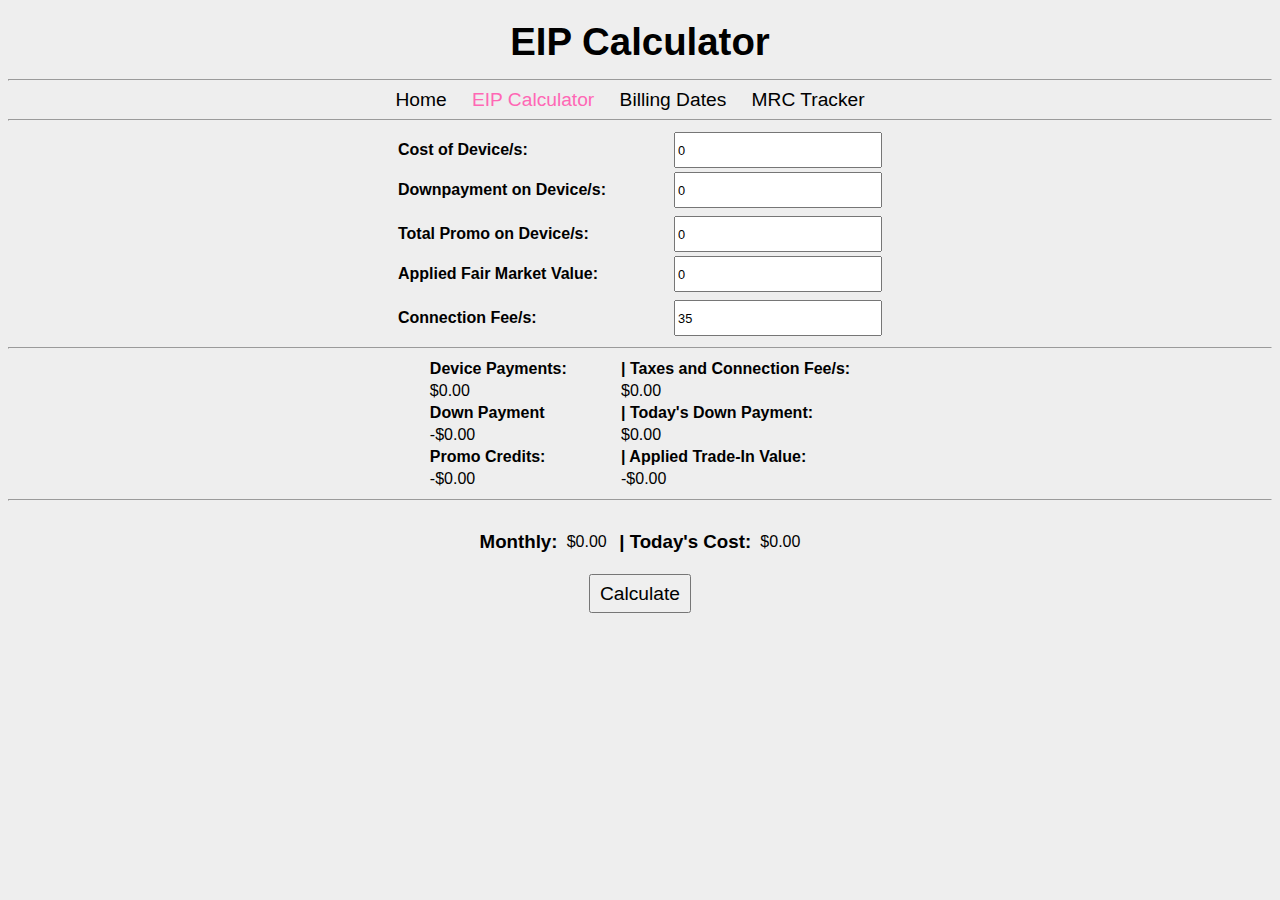
<file: pages/eip-calculator.html>
<!DOCTYPE html>
<html>
    <head>
        <title>EIP Calculator</title>
        <link rel="stylesheet" href="../css/style.css">

        <script>
            function findMonthly() {
                let totalPrice = Number(document.getElementById("phonePrice").value);
                let phoneDownpayment = Number(document.getElementById("downpayment").value);
                let promotion = Number(document.getElementById("promo").value);
                let fairValue = Number(document.getElementById("fmv").value);
                let dcc = Number(document.getElementById("dcc").value);

                let result1 = document.getElementById("monthly");
                let result2 = document.getElementById("today");

                let a1 = document.getElementById("area1");
                let a2 = document.getElementById("area2")
                let a3 = document.getElementById("area3");
                let a4 = document.getElementById("area4");
                let a5 = document.getElementById("area5");
                let a6 = document.getElementById("area6");

                let promoCredits = promotion - fairValue;

                let monthly1 = (totalPrice - phoneDownpayment);
                let monthly2 = (monthly1 - promoCredits) / 24;
                let today = totalPrice * 0.0875;
                let today2 = today + dcc + phoneDownpayment - fairValue;

                result1.innerHTML = "$" + (monthly2).toFixed(2);
                result2.innerHTML = "$" + (today2).toFixed(2);

                a1.innerHTML = "$" + (totalPrice/24).toFixed(2);
                a3.innerHTML = "-$" + (phoneDownpayment/24).toFixed(2);

                let temp = today + dcc;
                
                a2.innerHTML = "$" + temp.toFixed(2);
                a4.innerHTML = "$" + phoneDownpayment.toFixed(2);

                a5.innerHTML = "-$" + (promoCredits/24).toFixed(2);
                a6.innerHTML = "-$" + fairValue.toFixed(2);
            }

        </script>
    </head>

<body>
    <header>
        <h1 class="h1">EIP Calculator</h1>
        <hr>
        <nav>
            <ul>
                <li><a href="../index.html">Home</a></li>
                <li><a id="currentPage" href="eip-calculator.html">EIP Calculator</a></li>
                <li><a href="billing-dates.html">Billing Dates</a></li>
                <li><a href="mrc-tracker.html">MRC Tracker</a></li>
            </ul>
        </nav>
        <hr>
    </header>
    <table style="margin-left: auto; margin-right: auto;">
        <tr>
            <th>Cost of Device/s:</th>
            <td><input type="number"  class="input-box" id="phonePrice" value="0"/></td>
        </tr>
        <tr>
            <th>Downpayment on Device/s:</th>
            <td><input type="number"  class="input-box" id="downpayment" value="0"/></td>
        </tr>
        <tr><td> </td></tr>
        <tr>
            <th>Total Promo on Device/s:</th>
            <td><input type="number"  class="input-box" id="promo" value="0"/></td>
        </tr>
        <tr>
            <th>Applied Fair Market Value:</th>
            <td><input type="number"  class="input-box" id="fmv" value="0"/></td>
        </tr>
        <tr><td> </td></tr>
        <tr>
            <th>Connection Fee/s:</th>
            <td><input type="number"  class="input-box" id="dcc" value="35"/></td>
        </tr>
    </table>
    <hr>
    <table style="margin-left: auto; margin-right: auto;">
        <tr>
            <th style="padding-right: 4vw;">Device Payments:</th>
            <th>| Taxes and Connection Fee/s:</th>
        </tr>
        <tr>
            <td id="area1">$0.00</td>
            <td id="area2">$0.00</td>
        </tr>
        <tr>
            <th>Down Payment</th>
            <th>| Today's Down Payment:</th>
        </tr>
        <tr>
            <td id="area3">-$0.00</td>
            <td id="area4">$0.00</td>
        </tr>
        <tr>
            <th>Promo Credits:</th>
            <th>| Applied Trade-In Value:</th>
        </tr>
        <tr>
            <td id="area5">-$0.00</td>
            <td id="area6">-$0.00</td>
        </tr>
    </table>
    <hr>
    <table style="margin-left: auto; margin-right: auto;">
        <tr>
            <td><h3>Monthly:&nbsp</h3></td>
            <td id="monthly">$0.00</td>
            <td>&nbsp</td>
            <td><h3>| Today's Cost:&nbsp</h3></td>
            <td id="today">$0.00</td>
        </tr>
    </table>
    <div style="text-align: center;">
        <input class="calculate" type="button" onclick="findMonthly()" value="Calculate"/>
    </div>
</body>

</html>
</file>
<file: css/style.css>
body {
    background: #eee;
    font-family: Helvetica Neue, Helvetica, Arial, sans-serif;
    font-size: 1.25vw;
}

table {
    text-align: left;
}

a {
    text-decoration: none;
}

a:link {
    color: black;
}

a:visited {
    color: black;
}

a:hover {
    color: #E20074;
    background-color: #ffeaf5;
    margin: 0;
}

a:active {
    color: #ff67b5;
}

#currentPage {
    color: #ff67b5;
}

ul {
    list-style-type: none;
    margin: 0 5px;
    padding: 0;
    text-align: center;
    font-size: 1.5vw;
}

li {
    display: inline-block;
    margin-right: 20px;
}

.h1 {
    text-align: center;
    font-size: 3vw;
    margin-top: 20px;
    margin-bottom: 15px;
}

.input-box {
    margin-left: 5vw;
    font-size:1vw;
    width: 200px;
    height: 30px;
  }

  .calculate {
    text-align: center;
    width: 8vw;
    height: 3vw;
    font-size: 1.5vw;
}

  @media screen and (max-width: 1000px) {
    body {
        font-size: 4vw;
    }
    ul {
        list-style-type: none;
        margin: 0 15px;
        padding: 0;
        text-align: center;
        font-size: 4vw;
    }
    
    .h1 {
        text-align: center;
        font-size: 9vw;
        margin-top: 5vw;
        margin-bottom: 15px;
    }

    .input-box {
        margin-left: 5vw;
        font-size:3vw;
        width: 300px;
        height: 50px;
      }

    .calculate {
        text-align: center;
        width: 30vw;
        height: 10vw;
        font-size: 5vw;
    }

  }
</file>
